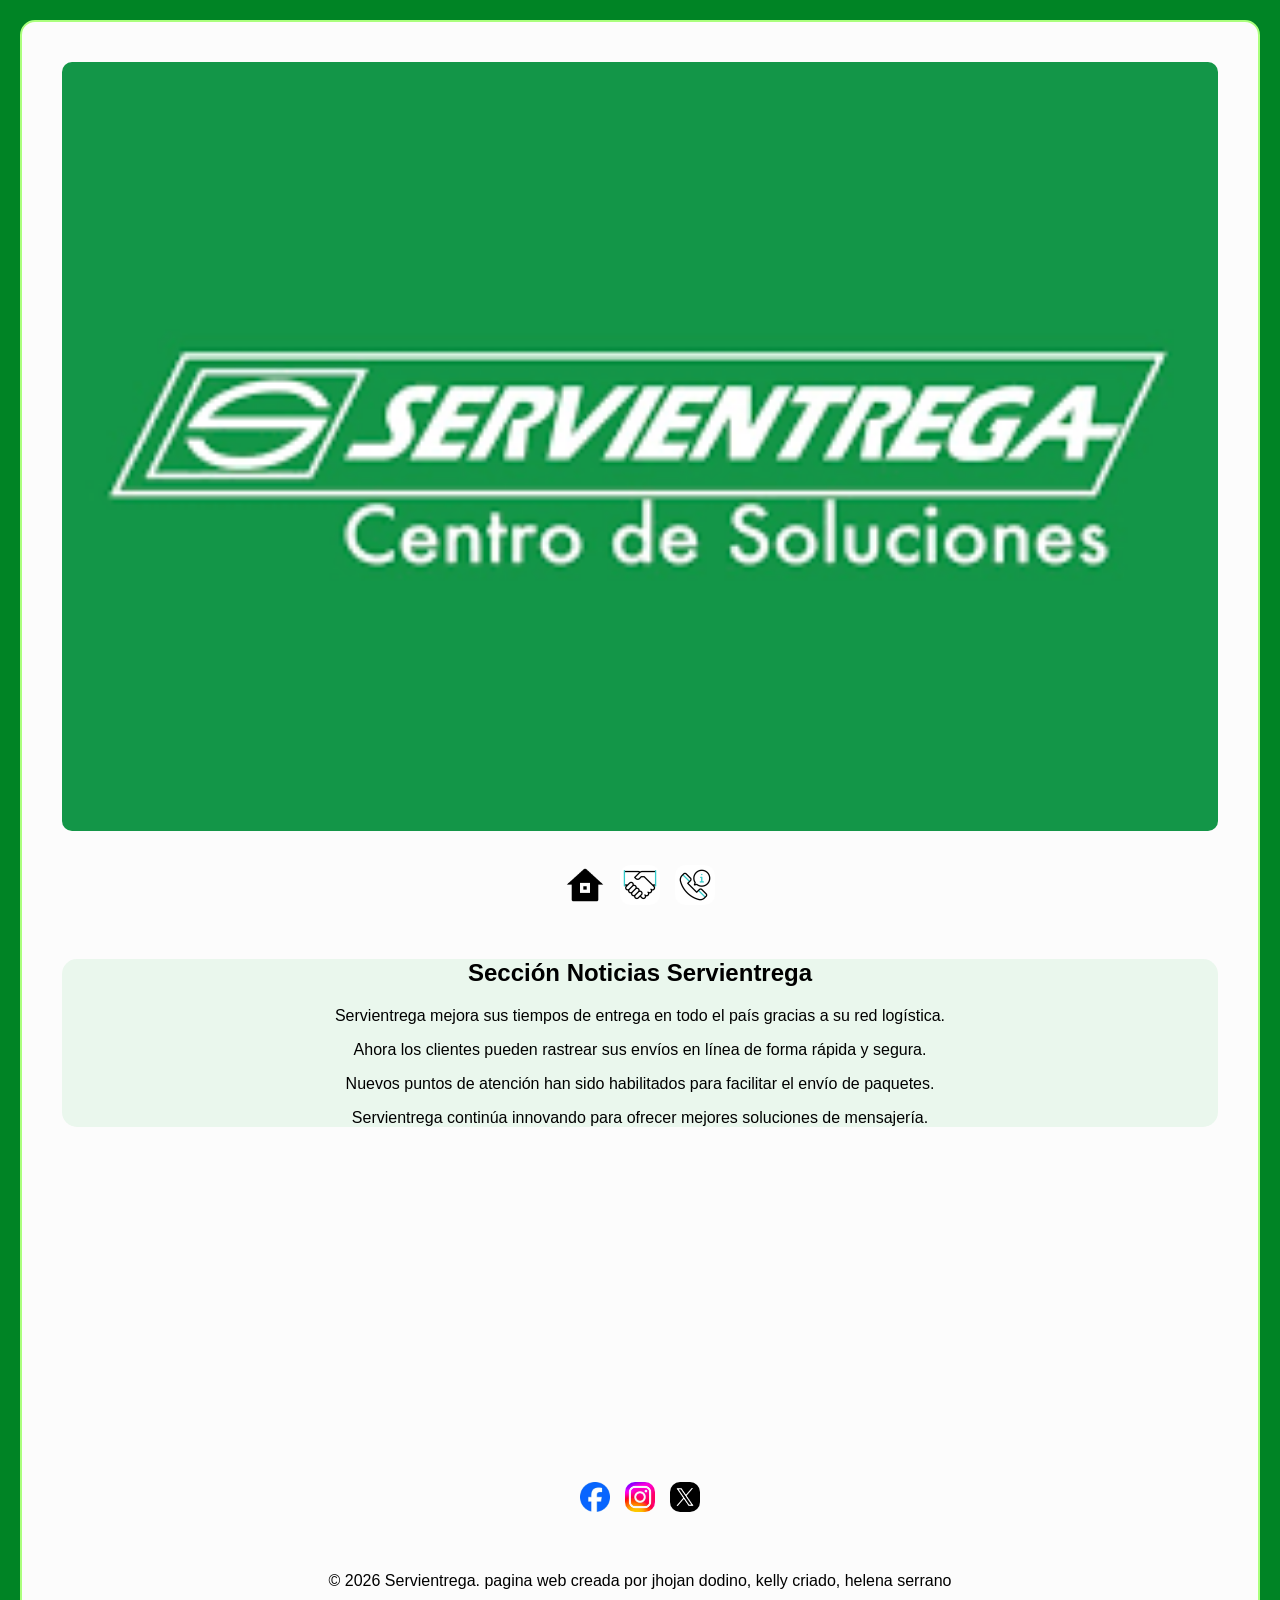
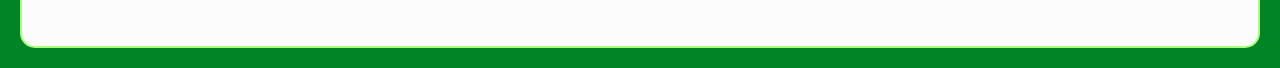
<file: index.html>
<!DOCTYPE html>
<html lang="en">
<head>
    <meta charset="UTF-8">
    <meta name="viewport" content="width=device-width, initial-scale=1.0">
    <title>Servientrega</title>
</head>
<link rel="stylesheet" href="Style.CSS">
<body>
    <div class="container">
  <header>
            <div class="banner">
                <img src="Img/servientrega.png" alt="Envios Servientrega">
            </div>
        </header>

   <div class="barra-iconos">

            <a href="#"><img src="Img/home.png" alt="home"></a>


            <a href= "View/Servicio.html"><img src="Img/servicios.gif" alt="Servicios"></a>
 <a href="View/Contacto.html"><img src="Img/contacto.gif" alt="Teléfono"></a>
        </div>

  <div class="noticias">
            <h2>Sección Noticias Servientrega</h2>

            <p>Servientrega mejora sus tiempos de entrega en todo el país gracias a su red logística.</p>
            <p>Ahora los clientes pueden rastrear sus envíos en línea de forma rápida y segura.</p>
            <p>Nuevos puntos de atención han sido habilitados para facilitar el envío de paquetes.</p>
            <p>Servientrega continúa innovando para ofrecer mejores soluciones de mensajería.</p>
        </div>
 <iframe width="100%" height="315" src="https://www.youtube.com/embed/Lk3W47JXybE?si=HIH835FfEfrVpPam" title="YouTube video player" frameborder="0" allow="accelerometer; autoplay; clipboard-write; encrypted-media; gyroscope; picture-in-picture; web-share" referrerpolicy="strict-origin-when-cross-origin" allowfullscreen></iframe>
   <footer>
            <div class="redes">
                <a href="https://www.facebook.com/">
                <img src="Img/facebook.jpg" alt="Facebook">
                </a>

                <a href="https://www.instagram.com/">
                <img src="Img/instagram.jpg" alt="Instagram">
                </a>

                <a href="https://www.twitter.com/">
                <img src="Img/twitter.png" alt="Twitter">
                </a>
            </div>

            <p>&copy; 2026   Servientrega. pagina web creada por jhojan dodino, kelly criado, helena serrano </p>
        </footer>
    </div>
</body>
</html>
</file>
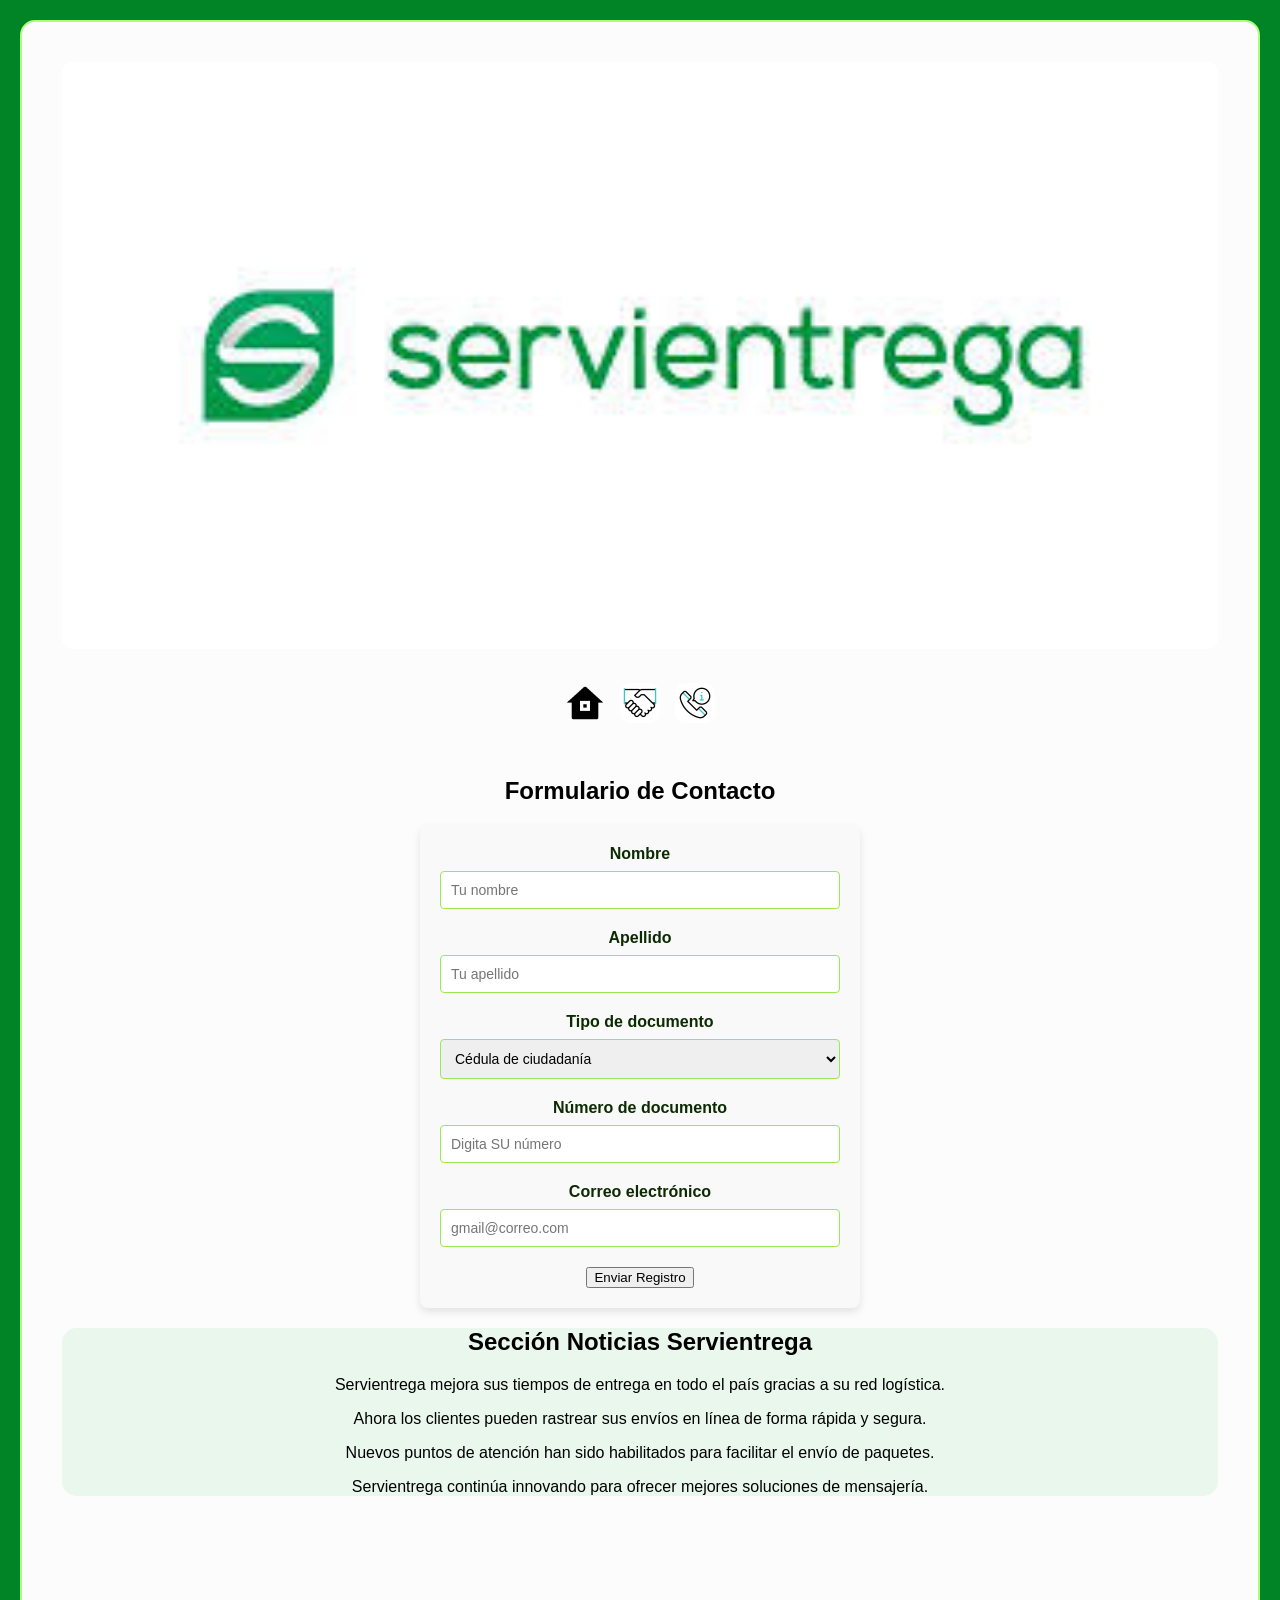
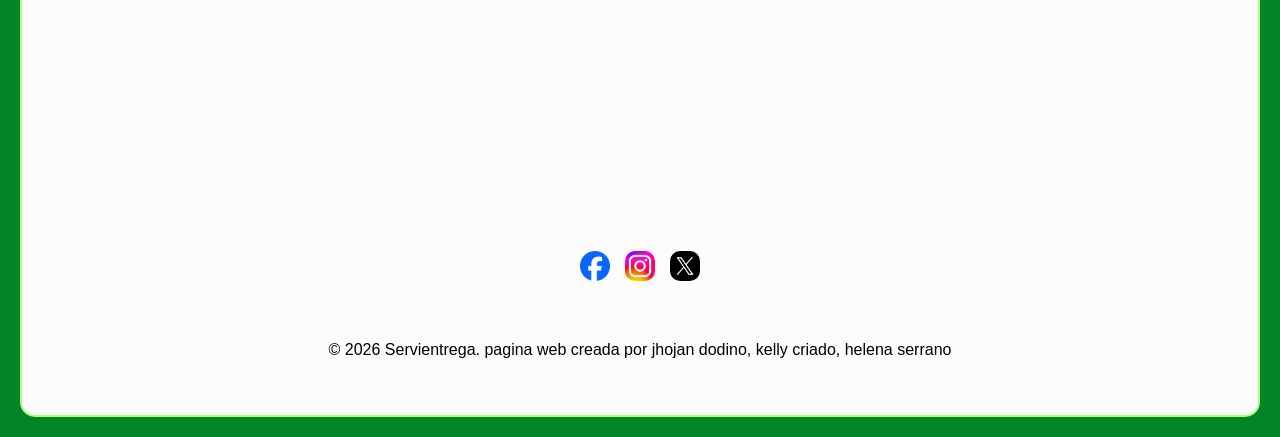
<file: View/Contacto.html>
<!DOCTYPE html>
<html lang="en">
<head>
    <meta charset="UTF-8">
    <meta name="viewport" content="width=device-width, initial-scale=1.0">
    <title>Servientrega</title>
</head>
<link rel="stylesheet" href="../Style.CSS">
<body>
    <div class="container">
  <header>
            <div class="banner">
                <img src="../Img/logo.jpg" alt="Envios Servientrega">
            </div>
        </header>

   <div class="barra-iconos">

            <a href="../index.html"><img src="../Img/home.png" alt="home"></a>

    

            <a href= "Servicio.html"><img src="../Img/servicios.gif" alt="Servicios"></a>
            <a href="#"><img src="../Img/contacto.gif" alt="Teléfono"></a>

        </div>

<h2>Formulario de Contacto</h2>
<form action="#">
  <label for="nombre">Nombre</label>
  <input type="text" id="nombre" name="nombre" placeholder="Tu nombre" required>

  <label for="apellido">Apellido</label>
  <input type="text" id="apellido" name="apellido" placeholder="Tu apellido" required>

  <label for="tipo_doc">Tipo de documento</label>
  <select id="tipo_doc" name="tipo_doc">
    <option value="CC">Cédula de ciudadanía</option>
    <option value="TI">Tarjeta de identidad</option>
    <option value="CE">Cédula de extranjería</option>
  </select>

  <label for="num_doc">Número de documento</label>
  <input type="number" id="num_doc" name="num_doc" placeholder="Digita SU número" required>

  <label for="email">Correo electrónico</label>
  <input type="email" id="email" name="email" placeholder="gmail@correo.com" required>

  <input type="submit" value="Enviar Registro">
</form>

  <div class="noticias">
            <h2>Sección Noticias Servientrega</h2>

            <p>Servientrega mejora sus tiempos de entrega en todo el país gracias a su red logística.</p>
            <p>Ahora los clientes pueden rastrear sus envíos en línea de forma rápida y segura.</p>
            <p>Nuevos puntos de atención han sido habilitados para facilitar el envío de paquetes.</p>
            <p>Servientrega continúa innovando para ofrecer mejores soluciones de mensajería.</p>
        </div>
 <iframe width="100%" height="315" src="https://www.youtube.com/embed/Lk3W47JXybE?si=HIH835FfEfrVpPam" title="YouTube video player" frameborder="0" allow="accelerometer; autoplay; clipboard-write; encrypted-media; gyroscope; picture-in-picture; web-share" referrerpolicy="strict-origin-when-cross-origin" allowfullscreen></iframe>
   <footer>
             <div class="redes">
                <a href="https://www.facebook.com/">
                <img src="../Img/facebook.jpg" alt="Facebook">
                </a>

                <a href="https://www.instagram.com/">
                <img src="../Img/instagram.jpg" alt="Instagram">
                </a>

                <a href="https://www.twitter.com/">
                <img src="../Img/twitter.png" alt="Twitter">
                </a>
            </div>

            <p>&copy; 2026 Servientrega. pagina web creada por jhojan dodino, kelly criado, helena serrano </p>
        </footer>
    </div>
</body>
</html>
</file>
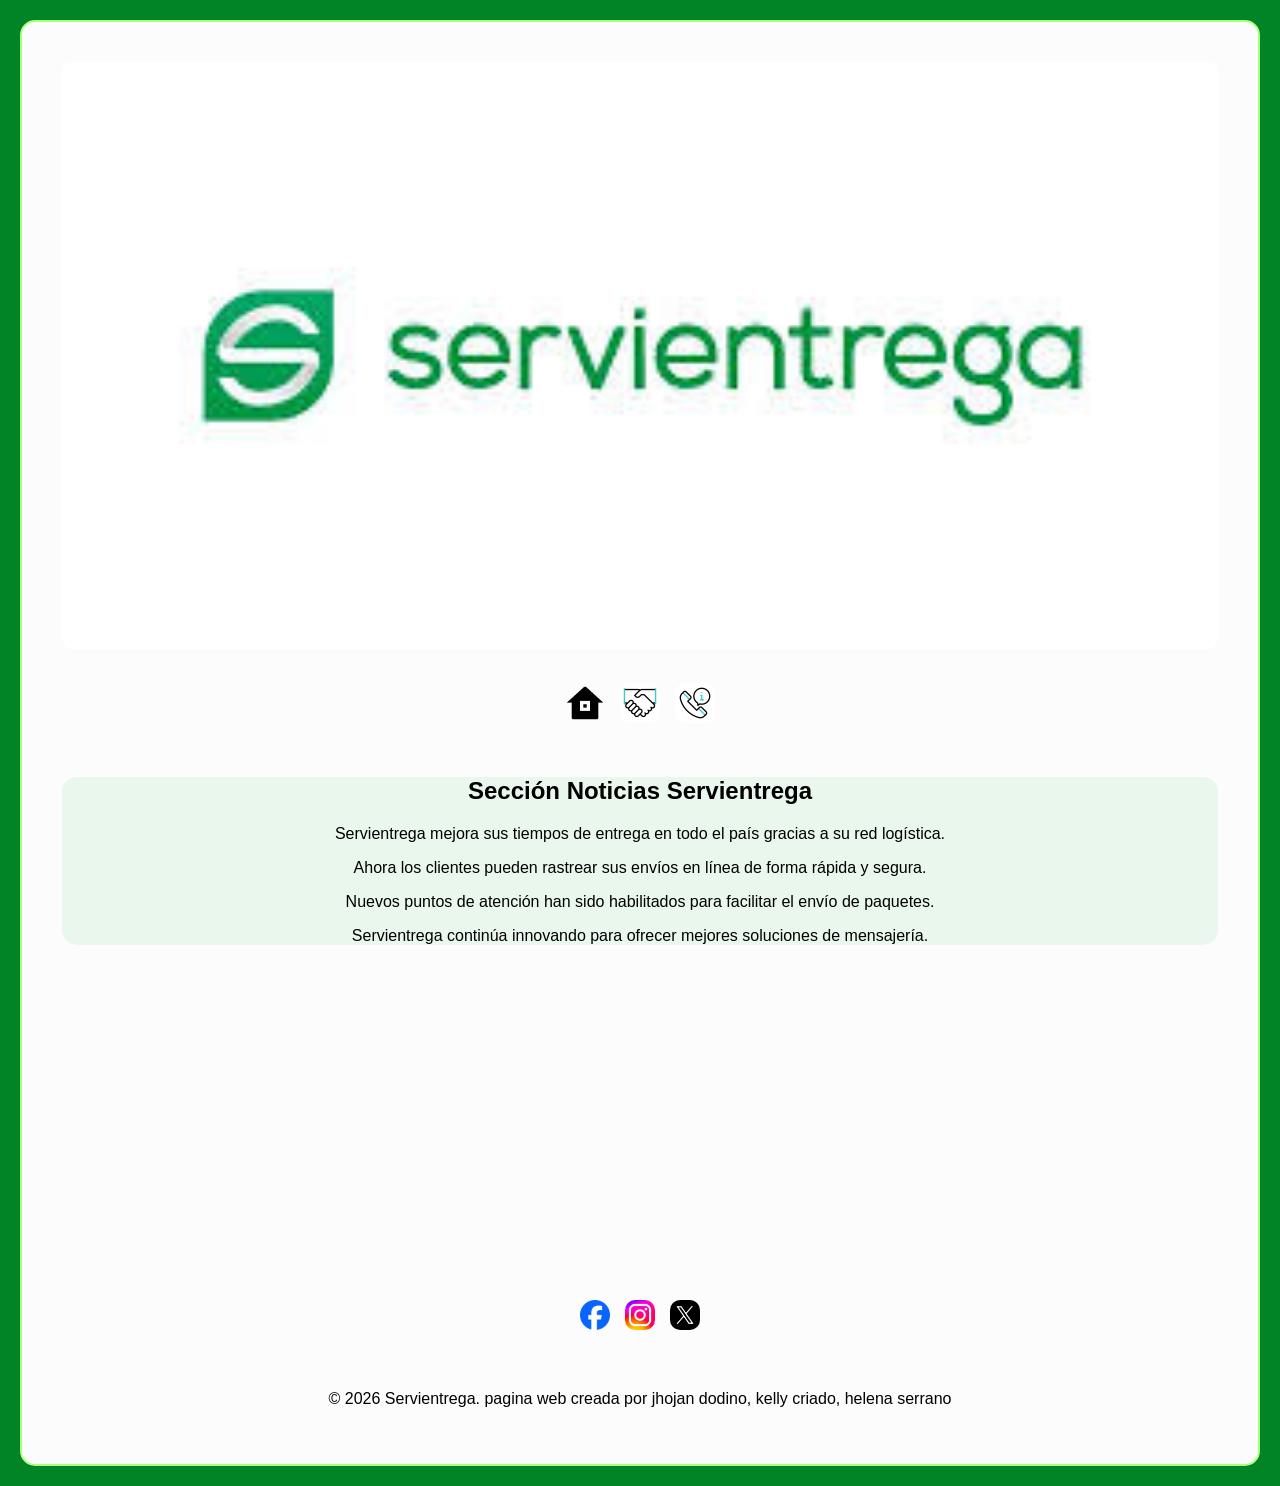
<file: View/Servicio.html>
<!DOCTYPE html>
<html lang="en">
<head>
    <meta charset="UTF-8">
    <meta name="viewport" content="width=device-width, initial-scale=1.0">
    <title>Servientrega</title>
</head>
<link rel="stylesheet" href="../Style.CSS">
<body>
    <div class="container">
  <header>
            <div class="banner">
                <img src="../Img/logo.jpg" alt="Envios Servientrega">
            </div>
        </header>

   <div class="barra-iconos">

            <a href="../index.html"><img src="../Img/home.png" alt="home"></a>

            <a href= "#"><img src="../Img/servicios.gif" alt="Servicios"></a>
            <a href="Contacto.html"><img src="../Img/contacto.gif" alt="Teléfono"></a>

        </div>

  <div class="noticias">
            <h2>Sección Noticias Servientrega</h2>

            <p>Servientrega mejora sus tiempos de entrega en todo el país gracias a su red logística.</p>
            <p>Ahora los clientes pueden rastrear sus envíos en línea de forma rápida y segura.</p>
            <p>Nuevos puntos de atención han sido habilitados para facilitar el envío de paquetes.</p>
            <p>Servientrega continúa innovando para ofrecer mejores soluciones de mensajería.</p>
        </div>
 <iframe width="100%" height="315" src="https://www.youtube.com/embed/Lk3W47JXybE?si=HIH835FfEfrVpPam" title="YouTube video player" frameborder="0" allow="accelerometer; autoplay; clipboard-write; encrypted-media; gyroscope; picture-in-picture; web-share" referrerpolicy="strict-origin-when-cross-origin" allowfullscreen></iframe>
   <footer>
             <div class="redes">
                <a href="https://www.facebook.com/">
                <img src="../Img/facebook.jpg" alt="Facebook">
                </a>

                <a href="https://www.instagram.com/">
                <img src="../Img/instagram.jpg" alt="Instagram">
                </a>

                <a href="https://www.twitter.com/">
                <img src="../Img/twitter.png" alt="Twitter">
                </a>
            </div>

            <p>&copy; 2026 Servientrega. pagina web creada por jhojan dodino, kelly criado, helena serrano </p>
        </footer>
    </div>
</body>
</html>
</file>
<file: Style.CSS>
body{
    background:rgb(0, 132, 37);
    font-family: Verdana, Geneva, Tahoma, sans-serif;
    margin:0;
    padding:20px;
    display:flex;
    justify-content: center;
}
.container{
    width:95%;
    max-width: 1200px;
    
    background-color: rgb(252, 252, 252);
    padding:40px;
    margin:0 auto;
    border-radius:15px;
    text-align: center;
    border: 2px solid rgb(170, 255, 125);
}
img{
    width:100%;
  
    height: auto;
    border-radius: 10px;
    margin-bottom: 20px;

}

form {
  max-width: 400px;
  margin: 20px auto;
  padding: 20px;
  background-color: #f9f9f9;
  border-radius: 8px;
  box-shadow: 0 4px 8px rgba(0, 0, 0, 0.1);
  font-family: Arial, sans-serif;
}


label {
  display: block;
  margin-bottom: 8px;
  font-weight: bold;
  color: #0c2b02;
}


input[type="text"],
input[type="number"],
input[type="email"],
input[type="password"],
select {
  width: 100%;
  padding: 10px;
  margin-bottom: 20px;
  border: 1px solid #99e954;
  border-radius: 4px;
  box-sizing: border-box;
  font-size: 14px;
}


input:focus, 
select:focus {
  border-color: #4CAF50;
  outline: none;
  background-color: #cdead4;
}

.barra-iconos {
  display: flex;        
  gap: 15px;            
  padding: 10px;
  justify-content: center; 
  margin-bottom: 20px;
}


.barra-iconos a img {
  width: 40px;         
  height: auto;         
  transition: transform 0.2s; 
}


.barra-iconos a img:hover {
  transform: scale(1.1); 
 
}
.redes{
    display:flex;
    gap:15px;
    padding:20px;
    justify-content: center;

}
.redes a img {
  width: 30px;         
  height: auto;         
  transition: transform 0.2s; 
}
.redes a img:hover {
  transform: scale(1.1);
 
}
.noticias{
    border-radius:15px;
    border: #0c2b02;
    background-color: #eaf7ed;
}
</file>
